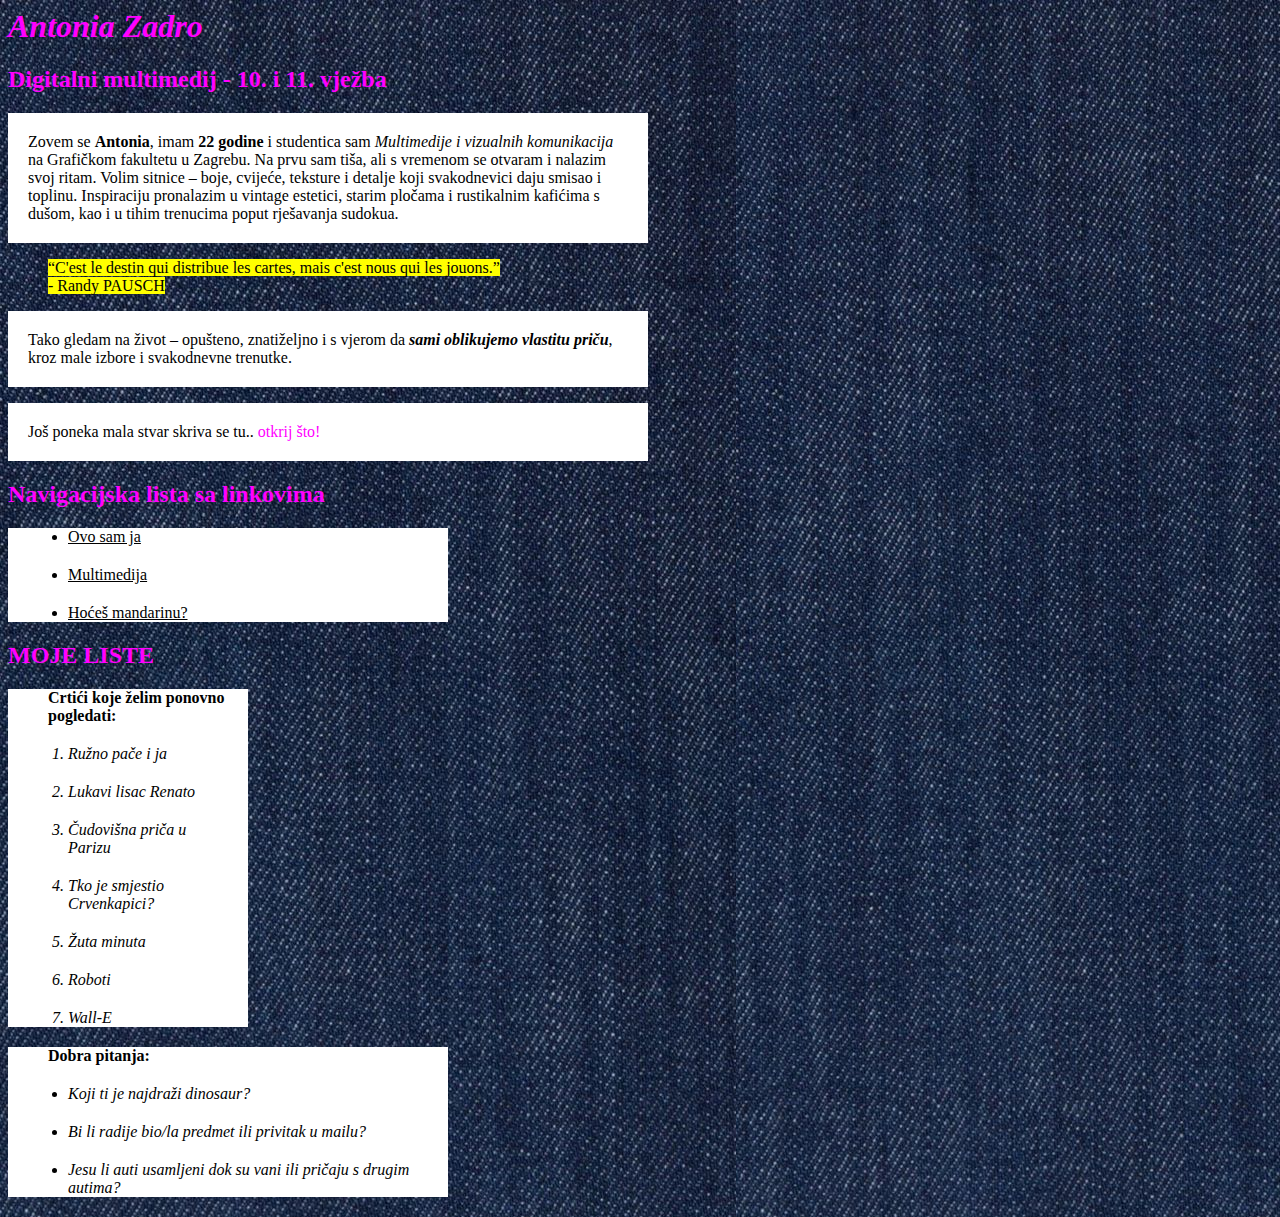
<file: index.html>
<! DOCTYPE html>
<html>
<head>
    <title>Antonia Zadro - moj html dokument</title>
	   <link rel='stylesheet' href='stil.css'/>
</head>
<body>
    <h1><i>Antonia Zadro</i></h1>
	<h2>Digitalni multimedij - 10. i 11. vježba</h2>
    <p>Zovem se <b>Antonia</b>, imam <b>22 godine</b> i studentica sam <i>Multimedije i vizualnih komunikacija</i> na Grafičkom fakultetu u Zagrebu. Na prvu sam tiša, ali s vremenom se otvaram i nalazim svoj ritam. Volim sitnice – boje, cvijeće, teksture i detalje koji svakodnevici daju smisao i toplinu. Inspiraciju pronalazim u vintage estetici, starim pločama i rustikalnim kafićima s dušom, kao i u tihim trenucima poput rješavanja sudokua.</p>
	<blockquote><mark><q>C'est le destin qui distribue les cartes, 
		mais c'est nous qui les jouons.</q> <br/>
		                                                       - Randy PAUSCH</mark>
	</blockquote>
	<p> Tako gledam na život – opušteno, znatiželjno i s vjerom da <i><b>sami oblikujemo vlastitu priču</b></i>, kroz male izbore i svakodnevne trenutke.
	</p>
	<p>Još poneka mala stvar skriva se tu.. <span>otkrij što!</span> </p>
		<h2>Navigacijska lista sa linkovima</h2>
	<nav>
	     <ul>
		     <li><a href='https://niaz555.my.canva.site'>Ovo sam ja</a></li>
			 <li><a href='vjezba1.html'>Multimedija</a></li>
			 <li><a href='dokumenti/crtež.pdf'>Hoćeš mandarinu?</a></li>
		 </ul>
	</nav>

	<h2>MOJE LISTE</h2>
	
	<ol><b>Crtići koje želim ponovno pogledati:</b>
	
	    <i><li>Ružno pače i ja</li>
		<li>Lukavi lisac Renato</li>
		<li>Čudovišna priča u Parizu</li>
		<li>Tko je smjestio Crvenkapici?</li>
		<li>Žuta minuta</li>
		<li>Roboti</li>
		<li>Wall-E</li></i>
	</ol>
	
	<ul><b>Dobra pitanja:</b>
	    <i><li>Koji ti je najdraži dinosaur?</li>
		<li>Bi li radije bio/la predmet ili privitak u mailu?</li>
		<li>Jesu li auti usamljeni dok su vani ili pričaju s drugim autima?</li></i>
	</ul>
	
	
</body>

</html>
</file>
<file: stil.css>
@charset 'utf-8';
/* CSS Document */
p {
	color:black

}
p {
	width: 600px
	}
p {
	font-size: 16px
	}
p {
	line-height:18px
	}
p {
	background-color:white
	}
p {
	padding: 20px
	}

span {color: rgb( 255, 0 ,255) ;}
body {
	background-image: url('slike/09.jpg')
	}
	
	a {
		color:  black
		}
		a:link {
		background-color: white
		}
	a:hover{
		background-color:  rgb(253, 0, 253)
		}
	img {
		height: 200px
		}
img {
		width: 400px
		}
		li {
			margin:20px
			}
        ol {
		width: 200px
		}
		ol {
		background-color: white
		}
		ul  {
		background-color: white
		}
		ul {
		width: 400px
		}
		
		h2 {
		color: rgb( 255, 0 ,255)
		}
		
		h1 {
		color: rgb( 255, 0 ,255)
		}
</file>
